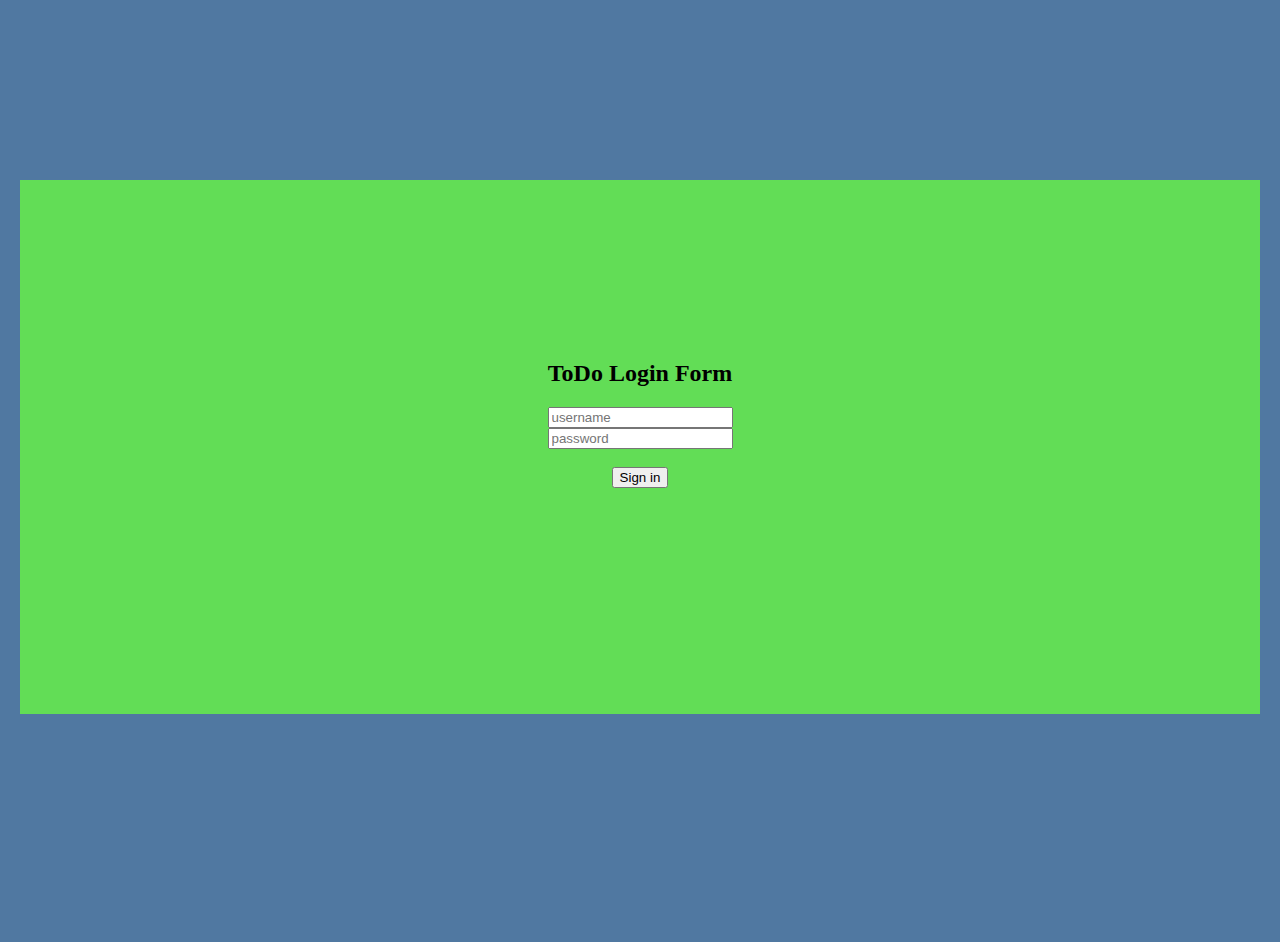
<file: index.html>
<!DOCTYPE html>
<html lang="en">
<head>
    <meta charset="UTF-8">
    <meta name="viewport" content="width=device-width, initial-scale=1.0">
    <title>Document</title>
   
    <script src="https://cdn.jsdelivr.net/npm/jquery@3.5.1/dist/jquery.slim.min.js" integrity="sha384-DfXdz2htPH0lsSSs5nCTpuj/zy4C+OGpamoFVy38MVBnE+IbbVYUew+OrCXaRkfj" crossorigin="anonymous"></script>
    <script src="https://cdn.jsdelivr.net/npm/popper.js@1.16.1/dist/umd/popper.min.js" integrity="sha384-9/reFTGAW83EW2RDu2S0VKaIzap3H66lZH81PoYlFhbGU+6BZp6G7niu735Sk7lN" crossorigin="anonymous"></script>
    <link rel="stylesheet"  href="style.css">
  
    <link rel="stylesheet" href="https://cdnjs.cloudflare.com/ajax/libs/font-awesome/4.7.0/css/font-awesome.min.css">
    <link rel="stylesheet" href="https://cdn.jsdelivr.net/npm/bootstrap@4.6.1/dist/css/bootstrap.min.css" integrity="sha384-zCbKRCUGaJDkqS1kPbPd7TveP5iyJE0EjAuZQTgFLD2ylzuqKfdKlfG/eSrtxUkn" crossorigin="anonymous">
    <script src="https://cdn.jsdelivr.net/npm/bootstrap@4.6.1/dist/js/bootstrap.min.js" integrity="sha384-VHvPCCyXqtD5DqJeNxl2dtTyhF78xXNXdkwX1CZeRusQfRKp+tA7hAShOK/B/fQ2" crossorigin="anonymous"></script>
    
</head>

    <body class="mybgbody" >

        <div class="container-fluid mybg">
            <div class="row">
                <div class="col-4">
                 </div>
                 <div class="col-3 logcol-4 mycard1" >
                    <div class="card">
                        <div class="card-body mycard">
                            <h2 class="card-title text-center">ToDo Login Form</h2>
                            <div class="card-text">   
                                              
                                <form action="#">
                                    <div >
                                        <!--<label for="username">Username</label>-->
                                        <input type="text" id="username" class="form-control form-control-sm" placeholder="username"  onkeyup="return usernamevaldation()">
                                        <label for="firstname" id="erroruser" style="color: red;"></label>
                                        <br>
                                        <!--<label for="password">Password</label>-->                                        
                                        <input type="password" placeholder="password" class="form-control form-control-sm"  onkeyup="return passwordvaldation()"  id="password">
                                        <label for="password" id="errorp" style="color: red;"></label>
                                    </div>
                                    <br>
                                    <button type="submit" id="login"  class="btn btn-primary btn-block" onclick="validate(gotoApp);">Sign in</button>   
                                    <br>
                                        <label for="login" id="invalidCredentials" style="color: red;"></label>
                                    <br>
                                    <div class="sign-up" id="loginf">
                                  
                                      
                                        <!-- <a href="#" style="float:right;font-size:12px;">Forgot password?</a> -->
                                    </div>
                                </form>
                            </div>
                        </div>
                     </div>
                </div>
               <!-- <div class="col-2">
                 </div>-->
             <script src="loginjs.js"></script>
    
</body>
</html>
</file>
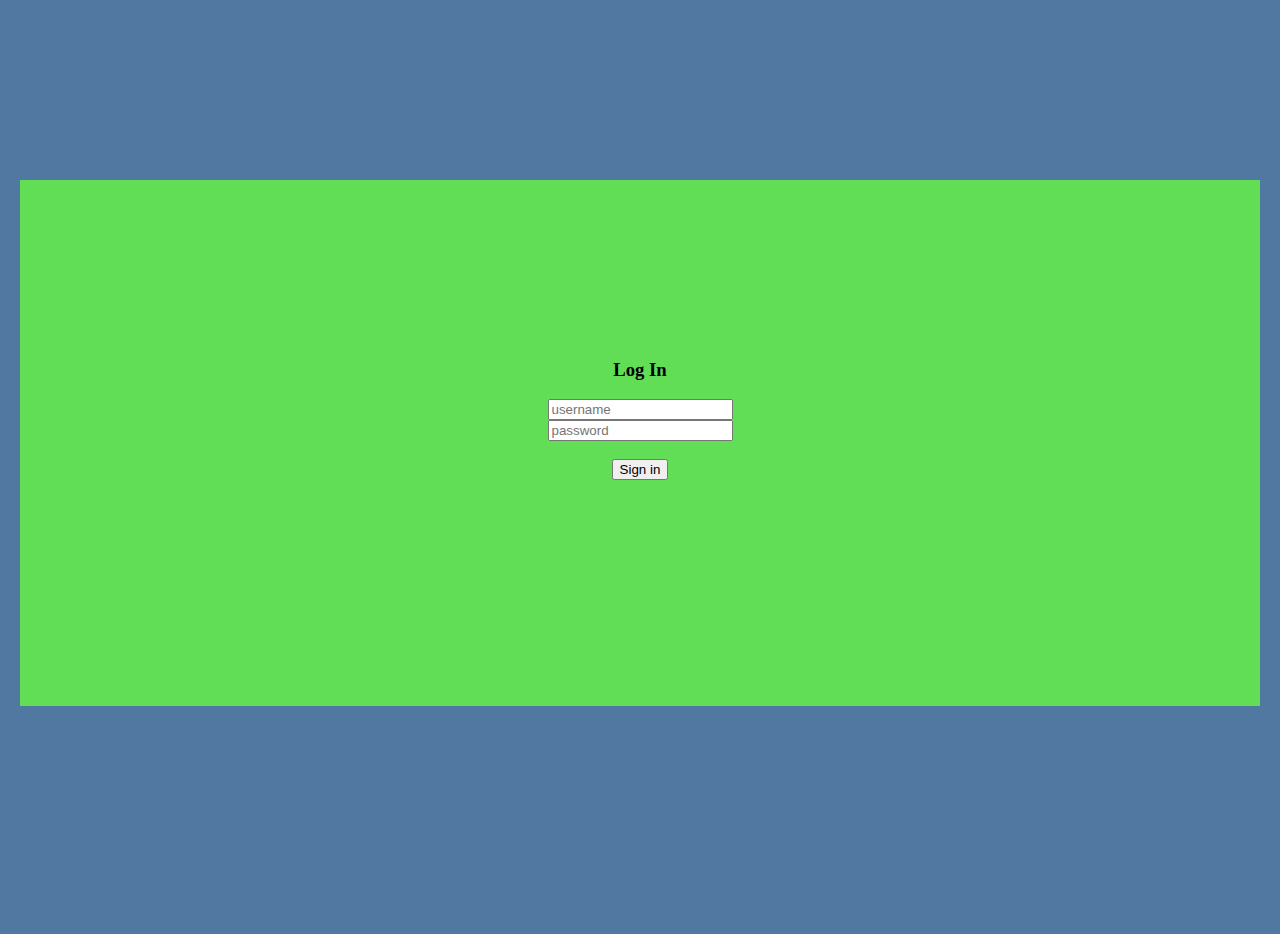
<file: todoapp/index.html>
<!DOCTYPE html>
<html lang="en">
<head>
    <meta charset="UTF-8">
    <meta name="viewport" content="width=device-width, initial-scale=1.0">
    <title>Document</title>
   
    <script src="https://cdn.jsdelivr.net/npm/jquery@3.5.1/dist/jquery.slim.min.js" integrity="sha384-DfXdz2htPH0lsSSs5nCTpuj/zy4C+OGpamoFVy38MVBnE+IbbVYUew+OrCXaRkfj" crossorigin="anonymous"></script>
    <script src="https://cdn.jsdelivr.net/npm/popper.js@1.16.1/dist/umd/popper.min.js" integrity="sha384-9/reFTGAW83EW2RDu2S0VKaIzap3H66lZH81PoYlFhbGU+6BZp6G7niu735Sk7lN" crossorigin="anonymous"></script>
    <link rel="stylesheet"  href="style.css">
  
    <link rel="stylesheet" href="https://cdnjs.cloudflare.com/ajax/libs/font-awesome/4.7.0/css/font-awesome.min.css">
    <link rel="stylesheet" href="https://cdn.jsdelivr.net/npm/bootstrap@4.6.1/dist/css/bootstrap.min.css" integrity="sha384-zCbKRCUGaJDkqS1kPbPd7TveP5iyJE0EjAuZQTgFLD2ylzuqKfdKlfG/eSrtxUkn" crossorigin="anonymous">
    <script src="https://cdn.jsdelivr.net/npm/bootstrap@4.6.1/dist/js/bootstrap.min.js" integrity="sha384-VHvPCCyXqtD5DqJeNxl2dtTyhF78xXNXdkwX1CZeRusQfRKp+tA7hAShOK/B/fQ2" crossorigin="anonymous"></script>
    
</head>

    <body class="mybgbody" >

        <div class="container-fluid mybg">
            <div class="row">
                <div class="col-4">
                 </div>
                 <div class="col-3 logcol-4 mycard1" >
                    <div class="card">
                        <div class="card-body mycard">
                            <h3 class="card-title text-center">Log In</h3>
                            <div class="card-text">   
                                              
                                <form action="#">
                                    <div >
                                        <!--<label for="username">Username</label>-->
                                        <input type="text" id="username" class="form-control form-control-sm" placeholder="username"  onkeyup="return usernamevaldation()">
                                        <label for="firstname" id="erroruser" style="color: red;"></label>
                                        <br>
                                        <!--<label for="password">Password</label>-->                                        
                                        <input type="password" placeholder="password" class="form-control form-control-sm"  onkeyup="return passwordvaldation()"  id="password">
                                        <label for="password" id="errorp" style="color: red;"></label>
                                    </div>
                                    <br>
                                    <button type="submit" id="login" class="btn btn-primary btn-block" onclick="validate(gotoApp);">Sign in</button>   
                                    <br>
                                        <label for="login" id="invalidCredentials" style="color: red;"></label>
                                    <br>
                                    <div class="sign-up" id="loginf">
                                  
                                      
                                        <!-- <a href="#" style="float:right;font-size:12px;">Forgot password?</a> -->
                                    </div>
                                </form>
                            </div>
                        </div>
                     </div>
                </div>
               <!-- <div class="col-2">
                 </div>-->
             <script src="loginjs.js"></script>
    
</body>
</html>
</file>
<file: style.css>
.mybgbody{
        /*background-color: rgb(163, 67, 67);
        rgb(112 50 70)*/
        background-color: #5078a1;
    width: 100%;
    height: 100%;
margin: auto;
    
}
.mycard{
    padding-top: 10rem;
    padding-bottom: 13rem;
    text-align: center;
    margin: 10px;
    width: auto;
    background-color: rgb(98, 221, 86);
    
    min-height:100%;
}
.mycard1{
    padding-top: 10rem;
    padding-bottom: 13rem;
    margin: 10px;
}
.todobody{
    height:100%;
    min-height: 100%;
   
  
   
   /* background-image: url(images/1489353.jpg);
    background-size: cover;
background-repeat: no-repeat;*/
    background-color: darksalmon;
 
}
.heading{
    text-align: center;
    font-family: Cambria, Cochin, Georgia, Times, 'Times New Roman', serif;
}
</file>
<file: todoapp/style.css>
.mybgbody{
        /*background-color: rgb(163, 67, 67);
        rgb(112 50 70)*/
        background-color: #5078a1;
    width: 100%;
    height: 100%;
margin: auto;
    
}
.mycard{
    padding-top: 10rem;
    padding-bottom: 13rem;
    text-align: center;
    margin: 10px;
    width: auto;
    background-color: rgb(98, 221, 86);
    
    min-height:100%;
}
.mycard1{
    padding-top: 10rem;
    padding-bottom: 13rem;
    margin: 10px;
}
</file>
